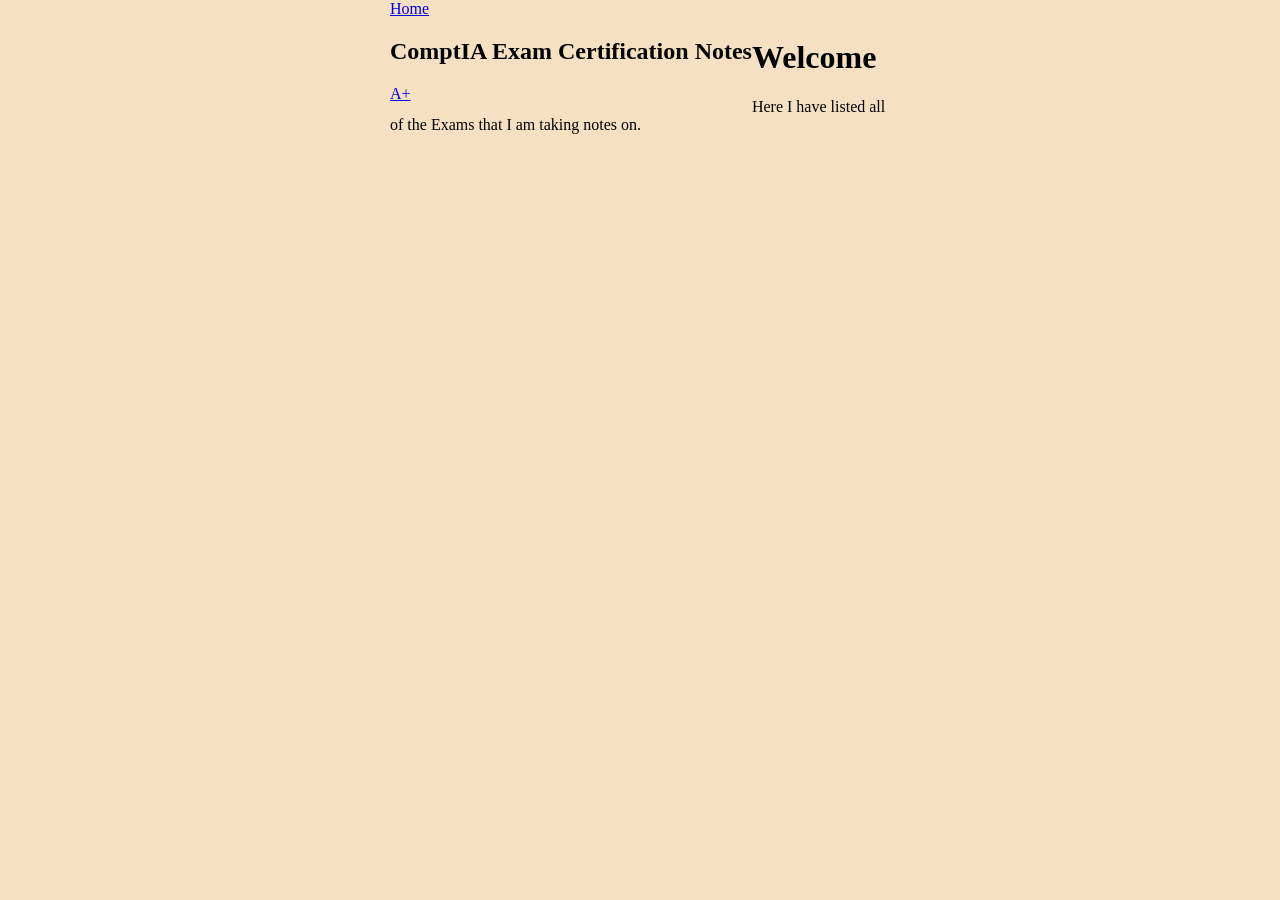
<file: index.html>
<!DOCTYPE html>
	<html lang="en"> 
			<head>
					<title>CompTIA Exam Notes</title>
					<link rel="stylesheet" href="styles.css">
			</head>	
			<body>
				<div id="home">
					<a href="index.html">Home</a>
				</div> <!--home-->
				<div id="navigation">
					<div id="navigation-header">
						<h2>ComptIA Exam Certification Notes</h2>
					</div> <!--navigation-header-->
					<div id="navigation-body">
						<a href="comptia_a+.html">A+</a>
					</div> <!--navigation-body-->
				</div> <!--navigation-->
        <div id="page">
          <div id="page-title">
            <h1>Welcome</h1>
          </div> <!--page-title-->
          <div id="notes">
            <p>Here I have listed all of the Exams that I am taking notes on.</p>
          </div> <!--notes-->
        </div> <!--page-->
      </body>
  </html>
</file>
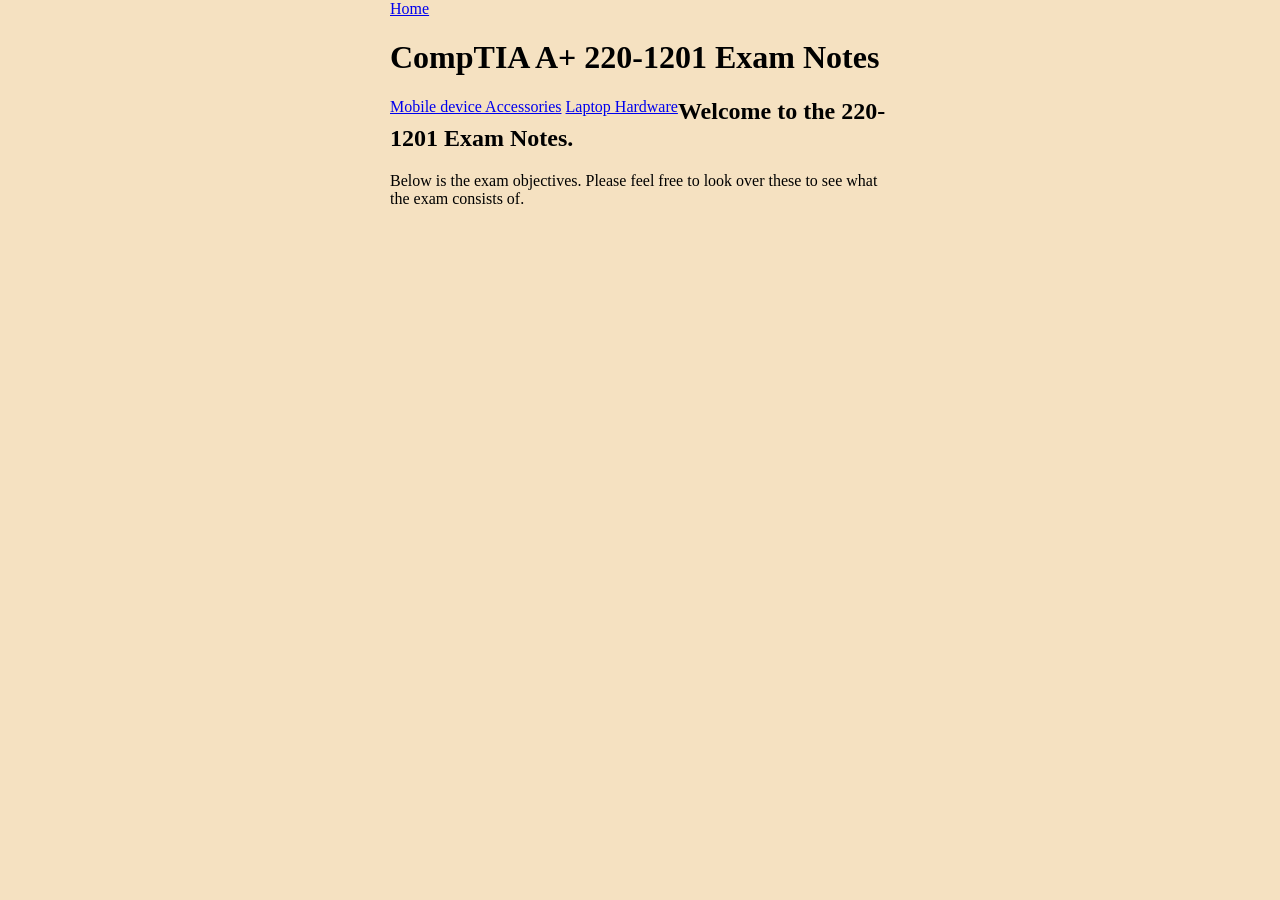
<file: 220-1201.html>
<!DOCTYPE html>
<div id="html">
	<html lang="en"> 
		<div id="head">
			<head>
				<div id="title">
					<title>220-1201 Exam Objectives</title>
				</div> <!--title-->
				<div id="stylesheet">
					<link rel="stylesheet" href="styles.css">
				</div> <!--stylesheet-->
				 
			</head>	
		</div> <!--head-->
		<div id="body">
			<body>
				<div id="home">
					<a href="index.html">Home</a>
				</div> <!--home-->
				<div id="header">
					<h1>CompTIA A+ 220-1201 Exam Notes</h1>
				</div> <!--header-->
				<div id="navigation">
					<a href="mobile_devices.html">Mobile device Accessories</a>
					<a href="Hardware.html"> Laptop Hardware</a>
				</div> <!--navigation-->
				<div id="page">
					<div id="page-title">
						<h2>Welcome to the 220-1201 Exam Notes.</h2>
					</div> <!--page-title-->
					<div id="notes">
						<p>Below is the exam objectives. Please feel free to look over these to see what the exam consists of.</p>
					</div> <!--notes-->
				</div> <!--page-->
			</body>
		</div> <!--body-->
	</html>

</div> <!--html-->
</file>
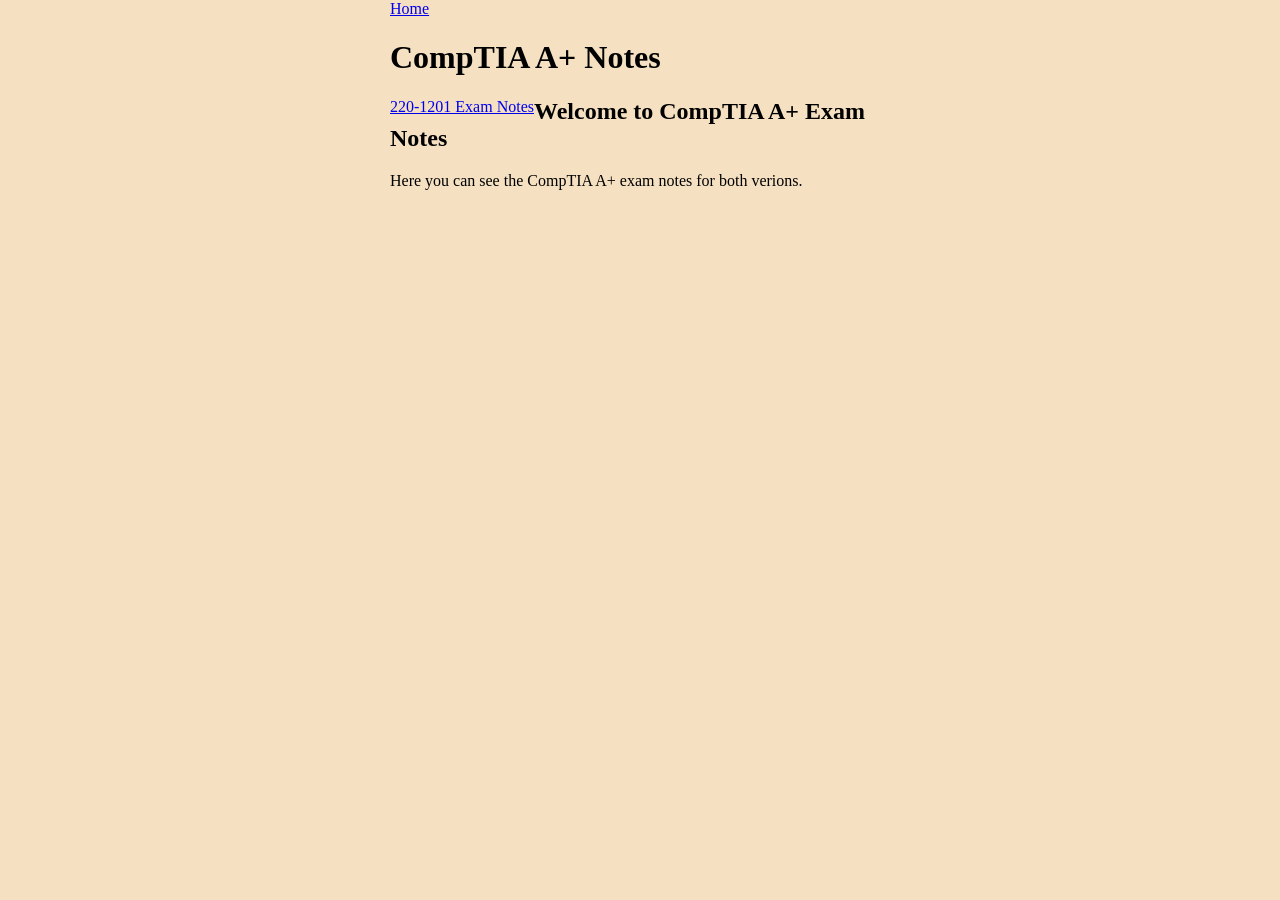
<file: comptia_a+.html>
<!DOCTYPE html>
<html lang="en"> 
	<head>
		<title>Comptia_A+ Exam Notes</title>
		<link rel="stylesheet" href="styles.css">
	</head>	
		<body>
			<div id="home">
				<a href="index.html">Home</a>
			</div> <!--home-->
			<div id="navigation-header">
				<h1>CompTIA A+ Notes</h1>
			</div> <!--navigation-header-->
			<div id="navigation">
				<a href="220-1201.html">220-1201 Exam Notes</a>
	  <!--<a href="220-1202.html">220-1202 Exam Notes</a>-->
			</div> <!--navigation-->
	<div id="page">
	  <div id="page-title">
		<h2>Welcome to CompTIA A+ Exam Notes</h2>
	  </div> <!--page-title-->
	  <div id="notes">
		<p>Here you can see the CompTIA A+ exam notes for both verions.</p>
	  </div> <!--notes-->
	</div> <!--page-->
  </body>
</html>
</file>
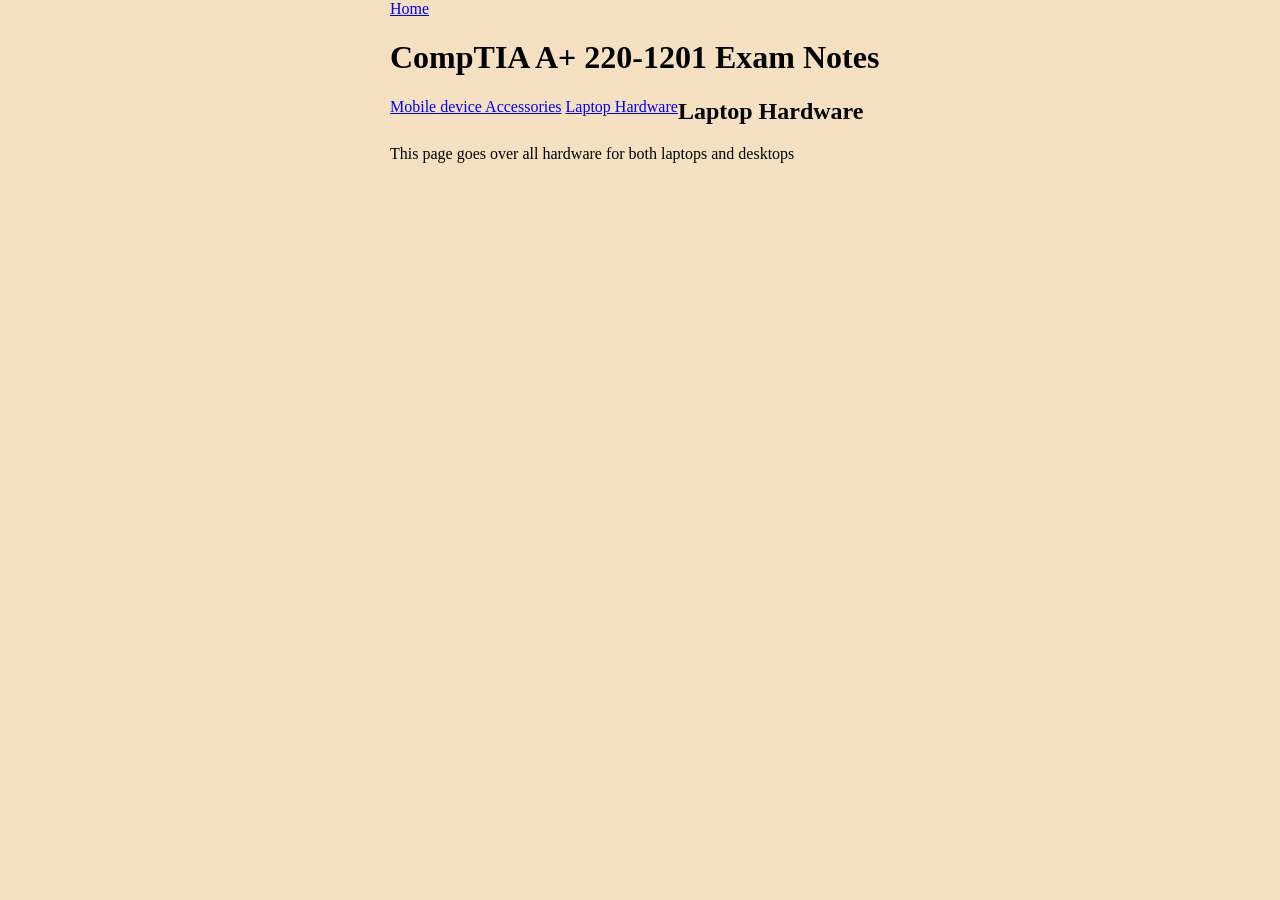
<file: Hardware.html>
<!DOCTYPE html>
<div id="html">
	<html lang="en"> 
		<div id="head">
			<head>
				<div id="title">
					<title>Laptop Hardware</title>
				</div> <!--title-->
				<div id="stylesheet">
					<link rel="stylesheet" href="styles.css">
				</div> <!--stylesheet-->
				 
			</head>	
		</div> <!--head-->
		<div id="body">
			<body>
				<div id="home">
					<a href="index.html">Home</a>
				</div> <!--home-->
				<div id="header">
					<h1>CompTIA A+ 220-1201 Exam Notes</h1>
				</div> <!--header-->
				<div id="navigation">
					<a href="mobile_devices.html">Mobile device Accessories</a>
					<a href="Hardware.html"> Laptop Hardware</a>
				</div> <!--navigation-->
        <div id="page">
          <div id="page-title">
            <h2>Laptop Hardware</h2>
          </div> <!--page-title-->
          <div id="notes">
            <p>This page goes over all hardware for both laptops and desktops</p>
          </div> <!--notes-->
          
        </div> <!--page-->
  
      </body>
    </div> <!--body-->
  </html>
</div> <!--html-->
</file>
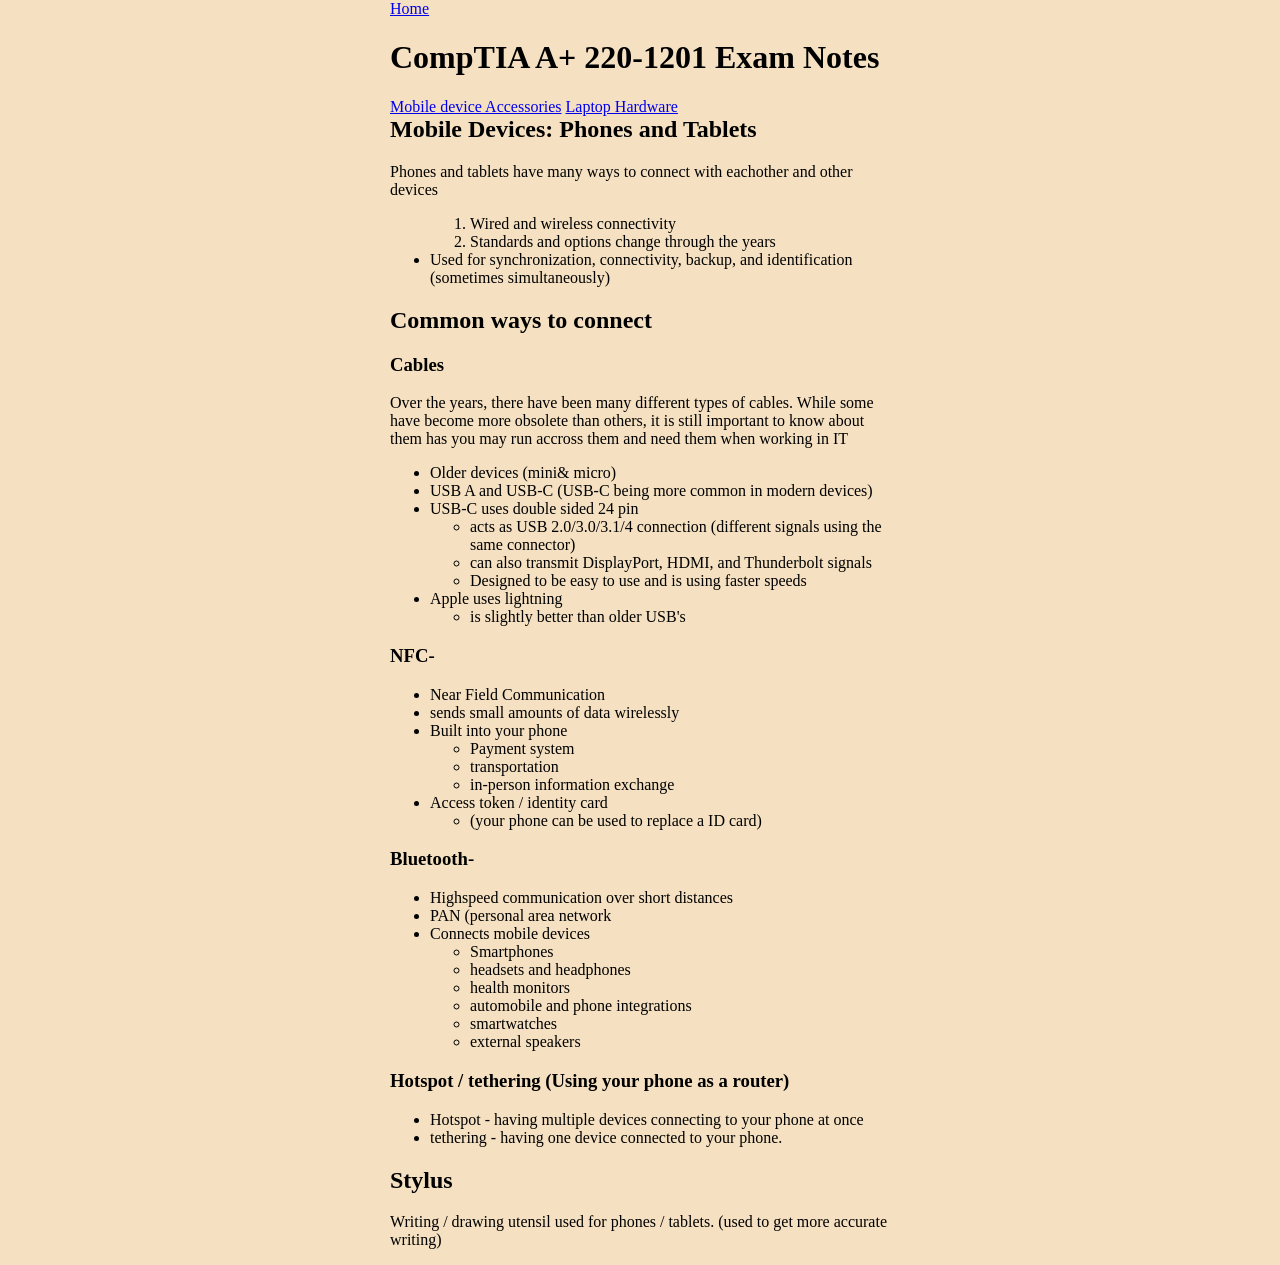
<file: mobile_devices.html>
<!DOCTYPE html>
<html lang="en"> 
	<head>
		<title>Mobile Devices: Phones and Tablets</title>
		<link rel="stylesheet" href="styles.css">
	</head>	
	<body>
		<div id="home">
			<a href="index.html">Home</a>
		</div> <!--home-->
		<div id="navigation">
			<div id="navigation-header">
				<h1>CompTIA A+ 220-1201 Exam Notes</h1>
			</div> <!--navigation-header-->
			<div id="navigation-body">
				<a href="mobile_devices.html">Mobile device Accessories</a>
				<a href="Hardware.html"> Laptop Hardware</a>
			</div> <!--navigation-body-->
		</div> <!--navigation-->
	<div id="page">
	  <div id="page-title">
		<h2>Mobile Devices: Phones and Tablets</h2>
	  </div> <!--page-title-->
	  <div id="notes">
		<p>Phones and tablets have many ways to connect with eachother and other devices</p>
		<ul>
					<ol>
						<li>Wired and wireless connectivity</li>
						<li>Standards and options change through the years</li>
					</ol>
				<li>Used for synchronization, connectivity, backup, and identification (sometimes simultaneously)</li>
			</ul>
			</div> <!--description-->
			<div class="ways_to_connect">
				<h2>Common ways to connect</h2>
				<div class="cables">
					<h3>Cables</h3>
						<p>Over the years, there have been many different types of cables. While some have become more obsolete than others, it is still important to know about them has you may run accross them and need them when working in IT</p>
						<ul>
							<li>Older devices (mini& micro)</li>
							<li>USB A and USB-C (USB-C being more common in modern devices)</li>
							<li>USB-C uses double sided 24 pin</li>
							<ul>
								<li>acts as USB 2.0/3.0/3.1/4 connection (different signals using the same connector)</li>
								<li>can also transmit DisplayPort, HDMI, and Thunderbolt signals</li>
								<li>Designed to be easy to use and is using faster speeds</li>
							</ul>
							<li>Apple uses lightning</li>
							<ul>
								<li>is slightly better than older USB's</li>
							</ul>
						</ul>
				</div> <!--cables-->
				<div class="NFC">
					<h3>NFC-</h3>
						<ul>
							<li>Near Field Communication</li>
							<li>sends small amounts of data wirelessly</li>
							<li>Built into your phone</li>
							<ul>
								<li>Payment system</li>
								<li>transportation</li>
								<li>in-person information exchange</li>
							</ul>
							<li>Access token / identity card</li>
							<ul>
								<li>(your phone can be used to replace a ID card)</li>
							</ul>
						</ul>
				</div> <!--NFC-->
				<div class="bluetooth">
					<h3>Bluetooth-</h3>
						<ul>
							<li>Highspeed communication over short distances</li>
							<li>PAN (personal area network</li>
							<li>Connects mobile devices</li>
							<ul>
								<li>Smartphones</li>
								<li>headsets and headphones</li>
								<li>health monitors</li>
								<li>automobile and phone integrations</li>
								<li>smartwatches</li>
								<li>external speakers</li>
							</ul>
						</ul>
				</div> <!--bluetooth-->
				<div class="hotspot_tethering">
					<h3>Hotspot / tethering (Using your phone as a router)</h3>
						<ul>
							<li>Hotspot - having multiple devices connecting to your phone at once</li>
							<li>tethering - having one device connected to your phone.</li>
						</ul>	
				</div> <!--hotspot_tethering-->
				<div class="unsure">
					<h2>Stylus</h2>
						<p>Writing / drawing utensil used for phones / tablets. (used to get more accurate writing)</p>
				</div> <!--unsure-->
	  </div> <!--notes-->
	</div> <!--page-->
  </body>
</html>
</file>
<file: styles.css>
body {
    background-color: rgb(245, 225, 193);
    margin: auto;
    hight: 1500px;
    width: 500px;
}
#navigation {
    float: left;
    border-style: 5px;
    border-color: red;
}
</file>
